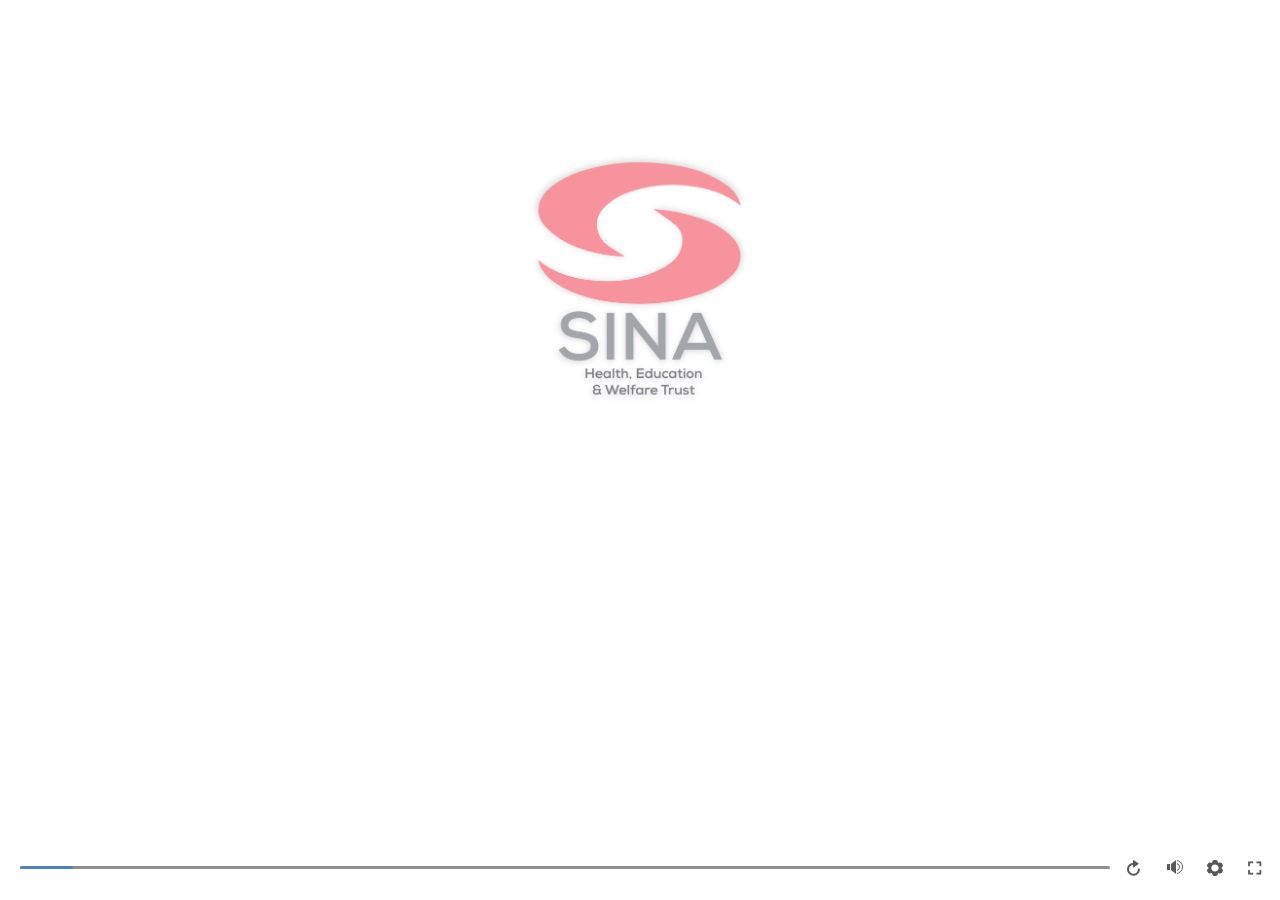
<file: index.html>
﻿<!doctype html>
<html lang="en-US">
<head>
  <meta charset="utf-8">
  <!-- Created using Storyline 360 - http://www.articulate.com  -->
  <!-- version: 3.78.30680.0 -->
  <title>CMME-ES</title>
  <meta http-equiv="x-ua-compatible" content="IE=edge"/>
  <meta name="viewport" content="width=device-width,initial-scale=1,user-scalable=no,shrink-to-fit=no,minimal-ui"/>
  <meta name="apple-mobile-web-app-capable" content="yes"/>
  <style>
    html, body { height: 100%; padding: 0; margin: 0 }
    #app { height: 100%; width: 100%; }
  </style>

  <script>
    window.DS = {};
    window.globals = {
      DATA_PATH_BASE: '',
      HAS_FRAME: true,
      HAS_SLIDE: true,

      lmsPresent: false,
      tinCanPresent: false,
      cmi5Present: false,
      aoSupport: false,
      scale: 'noscale',
      captureRc: false,
      browserSize: 'optimal',
      bgColor: '#FFFFFF',
      features: 'AccessibleVideo,BgAudioBlip,ConnectionMessages,DropIn1,DropIn2,DropIn3,FullScreenToggle,LayerPresentAsDialog,MultipleQuizTracking,PlayerSpeedControl,StreamingVideo,UpdatedThemeEditor,UseAudioElement,VideoSync',
      themeName: 'unified',
      preloaderColor: '#8C8C8C',
      suppressAnalytics: false,
      productChannel: 'stable',
      publishSource: 'storyline',
      aid: 'auth0|5c3ebf465839c91ac43ea7fc',
      cid: '398f8db2-fa46-4bc5-99fd-ca2f76383e23',
      playerVersion: '3.78.30680.0',
      publishTimestamp: '2023-07-20T21:03:15.9678383Z',
      maxIosVideoElements: 10,
      connectionSettings: { message: 'You%20are%20offline.%20Trying%20to%20reconnect...', useDarkTheme: true, mode: 'disabled' },

      
      parseParams: function(qs) {
        if (window.globals.parsedParams != null) {
          return window.globals.parsedParams;
        }
        qs = (qs || window.location.search.substr(1)).split('+').join(' ');
        var params = {},
            tokens,
            re = /[?&]?([^=]+)=([^&]*)/g;

        while (tokens = re.exec(qs)) {
          params[decodeURIComponent(tokens[1]).trim()] =
            decodeURIComponent(tokens[2]).trim();
        }
        window.globals.parsedParams = params;
        return params;
      }

    };
  </script>
  <script>
    var isIe11 = ('ActiveXObject' in window || window.MSBlobBuilder != null)
      && window.msCrypto != null && !window.ActiveXObject;
    if (isIe11) {
      window.globals.unsupportedBrowser = true;
      document.write(atob('[base64]'));
    }
  </script>
  
  <script>window.THREE = { };</script>
  <script src='html5/lib/hls/hls.min.js' type=text/javascript></script>
</head>
<body style="background: #FFFFFF" class="cs-HTML theme-unified">
  <!-- 360 -->
  <script>!function(){var e,i=/iPhone/i,o=/iPod/i,n=/iPad/i,t=/\biOS-universal(?:.+)Mac\b/i,r=/\bAndroid(?:.+)Mobile\b/i,a=/Android/i,d=/(?:SD4930UR|\bSilk(?:.+)Mobile\b)/i,p=/Silk/i,l=/Windows Phone/i,u=/\bWindows(?:.+)ARM\b/i,b=/BlackBerry/i,s=/BB10/i,c=/Opera Mini/i,f=/\b(CriOS|Chrome)(?:.+)Mobile/i,h=/Mobile(?:.+)Firefox\b/i,v=function(e){return void 0!==e&&"MacIntel"===e.platform&&"number"==typeof e.maxTouchPoints&&e.maxTouchPoints>1&&"undefined"==typeof MSStream};e=function(e){var m={userAgent:"",platform:"",maxTouchPoints:0};e||"undefined"==typeof navigator?"string"==typeof e?m.userAgent=e:e&&e.userAgent&&(m={userAgent:e.userAgent,platform:e.platform,maxTouchPoints:e.maxTouchPoints||0}):m={userAgent:navigator.userAgent,platform:navigator.platform,maxTouchPoints:navigator.maxTouchPoints||0};var g=m.userAgent,y=g.split("[FBAN");void 0!==y[1]&&(g=y[0]),void 0!==(y=g.split("Twitter"))[1]&&(g=y[0]);var A=function(e){return function(i){return i.test(e)}}(g),w={apple:{phone:A(i)&&!A(l),ipod:A(o),tablet:!A(i)&&(A(n)||v(m))&&!A(l),universal:A(t),device:(A(i)||A(o)||A(n)||A(t)||v(m))&&!A(l)},amazon:{phone:A(d),tablet:!A(d)&&A(p),device:A(d)||A(p)},android:{phone:!A(l)&&A(d)||!A(l)&&A(r),tablet:!A(l)&&!A(d)&&!A(r)&&(A(p)||A(a)),device:!A(l)&&(A(d)||A(p)||A(r)||A(a))||A(/\bokhttp\b/i)},windows:{phone:A(l),tablet:A(u),device:A(l)||A(u)},other:{blackberry:A(b),blackberry10:A(s),opera:A(c),firefox:A(h),chrome:A(f),device:A(b)||A(s)||A(c)||A(h)||A(f)},any:!1,phone:!1,tablet:!1};return w.any=w.apple.device||w.android.device||w.windows.device||w.other.device,w.phone=w.apple.phone||w.android.phone||w.windows.phone,w.tablet=w.apple.tablet||w.android.tablet||w.windows.tablet,w}(),"object"==typeof exports&&"undefined"!=typeof module?module.exports=e:"function"==typeof define&&define.amd?define((function(){return e})):this.isMobile=e}();
    window.isMobile.apple.tablet = window.isMobile.apple.tablet ||
      (navigator.platform === 'MacIntel' && navigator.maxTouchPoints > 1);
    window.isMobile.apple.device = window.isMobile.apple.device || window.isMobile.apple.tablet;
    window.isMobile.tablet = window.isMobile.tablet || window.isMobile.apple.tablet;
    window.isMobile.any = window.isMobile.any || window.isMobile.apple.tablet;
  </script>

  <div id="focus-sink" tabindex="-1"></div>

  <div id="preso"></div>
  <script>
    (function() {

      var classTypes = [ 'desktop', 'mobile', 'phone', 'tablet' ];

      var addDeviceClasses = function(prefix, testObj) {
        var curr, i;
        for (i = 0; i < classTypes.length; i++) {
          curr = classTypes[i];
          if (testObj[curr]) {
            document.body.classList.add(prefix + curr);
          }
        }
      };

      var params = window.globals.parseParams(),
          isDevicePreview = params.devicepreview === '1',
          isPhoneOverride = params.deviceType === 'phone' || (isDevicePreview && params.phone == '1'),
          isTabletOverride = (params.deviceType === 'tablet' || isDevicePreview) && !isPhoneOverride,
          isMobileOverride = isPhoneOverride || isTabletOverride;

      var deviceView = {
        desktop: !window.isMobile.any && !isMobileOverride,
        mobile: window.isMobile.any || isMobileOverride,
        phone: isPhoneOverride || (window.isMobile.phone && !isTabletOverride),
        tablet: isTabletOverride || window.isMobile.tablet
      };

      window.globals.deviceView = deviceView;
      window.isMobile.desktop = !window.isMobile.any;
      window.isMobile.mobile = window.isMobile.any;

      addDeviceClasses('view-', deviceView);

    })();
  </script>
  
  <script src='story_content/user.js' type=text/javascript></script>
  <div class="slide-loader"></div>

  <script>
    var doc = document, loader = doc.body.querySelector('.slide-loader'); [ 1, 2, 3 ].forEach(function(n) { var d = doc.createElement('div'); d.style.backgroundColor = window.globals.preloaderColor; d.classList.add('mobile-loader-dot'); d.classList.add('dot' + n); loader.appendChild(d); });
  </script>

  <div class="mobile-load-title-overlay" style="display: none">
    <div class="mobile-load-title">CMME-ES</div>
  </div>

  <div class="mobile-chrome-warning"></div>

  
<style>
  .warn-connection-dialog {
    display: none;
    background: transparent;
    pointer-events: none;
    position: fixed;
    left: 0;
    top: 0;
    width: 100%;
    height: 100%;
    z-index: 999;
  }

  .warn-connection-content {
    border-radius: 4px;
    background: white;
    border: 1px solid #E7E7E7;
    color: #333333;
    box-shadow: 0 2px 4px rgba(0, 0, 0, 0.25);
    transition: all 150ms ease-out;
    position: absolute;
    white-space: nowrap;
  }

  .view-phone.is-landscape .warn-connection-content {
    left: 23px;
    bottom: 23px;
  }

  .view-tablet.is-landscape .warn-connection-content {
    left: 50%;
    top: 20px;
    transform: translateX(-50%);
  }

  .is-portrait .warn-connection-content {
    transform: translate(-50%, calc(-100% - 15px));
  }

  .warn-connection-content p {
    display: inline-block;
    margin: 0 8px 0 0;
    line-height: 33px;
    font-size: 11px;
  }

  .warn-connection-content svg {
    position: relative;
    vertical-align: middle;
    margin: 0 2px 2px 8px;
  }

  .view-desktop .warn-connection-content {
    left: 1.5em;
    bottom: 1.5em;
  }

  .view-desktop .warn-connection-content p {
    font-size: 1.1em;
  }

  .is-offline .warn-connection-dialog {
    display: block;
  }

  .is-offline .cs-panel * {
    pointer-events: none !important;
  }

  .is-offline .cs-panel {
    pointer-events: all !important;
  }

  .is-offline #nav-controls * {
    pointer-events: none !important;
  }

  .is-offline #nav-controls {
    pointer-events: all !important;
  }
</style>

<div class="warn-connection-dialog">
  <div class="warn-connection-content">
    <svg width="17" height="15" viewBox="0 0 17 15" xmlns="http://www.w3.org/2000/svg">
      <path fill="#8F0000" stroke="white" d="M16.07,12.98 L15.88,12.23 L9.51,1.21 C8.97,0.26,7.6,0.26,7.06,1.21 L0.69,12.23 C0.15,13.16,0.81,14.36,1.91,14.36 H14.65 C15.47,14.36,16.05,13.7,16.07,12.98 Z"/>
      <path fill="white" stroke="white" d="M8.58,5.5 C8.35,5.28,8.5,5.35,8.21,5.32 C8.09,5.35,7.97,5.49,7.96,5.67 C7.97,5.79,7.98,5.92,7.98,6.04 L7.98,6.04 C7.99,6.17,8,6.31,8.01,6.43 L8.01,6.44 C8.03,6.92,8.06,7.41,8.09,7.9 L8.09,7.9 C8.12,8.39,8.14,8.88,8.17,9.37 C8.17,9.39,8.18,9.42,8.2,9.44 C8.23,9.46,8.25,9.47,8.28,9.47 C8.31,9.47,8.34,9.46,8.35,9.44 C8.37,9.43,8.38,9.4,8.39,9.35 L8.39,9.34 C8.39,9.24,8.4,9.15,8.4,9.05 L8.4,9.05 C8.41,8.96,8.41,8.86,8.42,8.75 C8.43,8.44,8.45,8.12,8.47,7.81 L8.47,7.81 C8.49,7.49,8.51,7.18,8.53,6.87 C8.55,6.46,8.56,6.05,8.59,5.64 L8.6,5.62 C8.6,5.57,8.59,5.53,8.58,5.5 L8.21,5.32 Z"/>
      <circle fill="white" stroke="white" cx="8.3" cy="11.35" r="0.3"/>
    </svg>
    <p>You are offline. Trying to reconnect...</p>
  </div>
</div>

<script>
  (function() {
    window.DS.connection = {
      warningShown: false,
      assets: {},
      loadingAssetGroup: false,
      retryDelay: 500
    };

    var connectionSettings = window.globals.connectionSettings || {};

    // The `window.globals.features` variable must be set in `webpack.dev.config` when testing locally - it is not enough
    // to have it in the data - but it must be set there as well.
    var useConnectionMessages = window.AbortController != null &&
      window.location.protocol != 'file:' &&
      window.globals.features.indexOf('ConnectionMessages') != -1 &&
      connectionSettings.mode === 'normal';

    window.DS.connection.useConnectionMessages = useConnectionMessages

    var assetCount = 0;
    var checkLoadedId;


    if (useConnectionMessages && connectionSettings != null) {
      var contentEl = document.querySelector('.warn-connection-content');
      var messageEl = contentEl.querySelector('p')

      if (connectionSettings.useDarkTheme) {
        contentEl.style.borderColor = '#BABBBA';
        contentEl.style.backgroundColor = '#282828';
        contentEl.style.color = '#FFFFFF';
      }

      if (connectionSettings.message != null) {
        messageEl.textContent = window.decodeURIComponent(connectionSettings.message);
      }
    }

    function checkAssetsReady() {
      for (var i in DS.connection.assets) {
        if (!DS.connection.assets[i].success) {
          return false;
        }
      }
      return true;
    }

    function stopAssetGroup() {
      if (!useConnectionMessages) { return; }

      assetCount = 0;

      DS.connection.oldAssetGroup = DS.connection.assets;
      DS.connection.assets = {};
      DS.connection.loadingAssetGroup = false;
      clearInterval(checkLoadedId);
    }

    function startAssetGroup() {
      if (!useConnectionMessages) { return; }
      var ticks = 0;
      clearInterval(checkLoadedId);
      checkLoadedId = setInterval(function() {
        var loaded = 0;
        if (assetCount === 0 && loaded === 0) {
          clearInterval(checkLoadedId);
          return;
        }

        for (var i in DS.connection.assets) {
          if (DS.connection.assets[i].success) {
            loaded++;
          }
        }

        if (assetCount === loaded && checkAssetsReady()) {
          for (var i in DS.connection.assets) {
            if (DS.connection.assets[i].action) {
              DS.connection.assets[i].action();
            }
          }
          hideWarning();
          stopAssetGroup();
        }
      }, 100)
    }

    function requiredAsset(url, action, retry, type) {
      if (!useConnectionMessages) { return; }
      if (DS.connection.assets[url]) { return; }

      DS.connection.assets[url] = {
        success: false, action: action, retry: retry, type: type
      };
      assetCount = Object.keys(DS.connection.assets).length;
      if (!DS.connection.loadingAssetGroup) {
        startAssetGroup();
      }
      DS.connection.loadingAssetGroup = true;
    }

    function assetLoaded(url) {
      if (!useConnectionMessages) { return; }
      if (DS.connection.assets[url]) {
        DS.connection.assets[url].success = true;
      }
    }

    function assetFailed(url) {
      if (!useConnectionMessages) { return; }
      if (!DS.connection.assets[url]) {
        if (/\.js$/.test(url) && url.indexOf('transcripts') === -1) {
          setTimeout(function() {
            if (DS.connection.lastSlideLoaded != null) {
              DS.connection.lastSlideLoaded();
            }
          }, DS.connection.retryDelay);
        }
        return;
      }
      if (!DS.connection.warningShown) { showWarning(); }
      if (DS.connection.assets[url].retry) {
        setTimeout(function() {
          if (!DS.connection.assets[url].success) {
            DS.connection.assets[url].retry()
          }
        }, DS.connection.retryDelay);
      }
    }

    function hideWarning() {
      document.body.classList.remove('is-offline');
      DS.connection.warningShown = false;
    }
    DS.connection.hideWarning = hideWarning

    function showWarning(btn) {
      document.body.classList.add('is-offline')
      DS.connection.warningShown = true;
      updateWarningPosition();
    }

    function updateWarningPosition() {
      if (!DS.connection.warningShown) {
        return;
      }

      var isPortrait = document.body.classList.contains('is-portrait');
      var warningEl = document.querySelector('.warn-connection-content');

      if (isPortrait) {
        var slide = document.querySelector('.primary-slide');
        var slideRect = slide.getBoundingClientRect();

        warningEl.style.top = `${slideRect.top}px`
        warningEl.style.left = `${slideRect.left + slideRect.width / 2}px`
      } else {
        warningEl.style.top = null;
        warningEl.style.left = null;
      }

      window.requestAnimationFrame(updateWarningPosition);
    }

    // these will all be noops if the feature flag isn't set in
    // the data and `window.globals.features`
    DS.connection.requiredAsset = requiredAsset;
    DS.connection.assetLoaded = assetLoaded;
    DS.connection.assetFailed = assetFailed;
    DS.connection.stopAssetGroup = stopAssetGroup;
    DS.connection.startAssetGroup = startAssetGroup;
  })();
</script>


  <script>
    
    if (window.autoSpider && window.vInterfaceObject) {
      document.querySelector('.mobile-load-title-overlay').style.display = 'none';
    }
  </script>

  

  <link rel="stylesheet" href="html5/data/css/output.min.css" data-noprefix/>
</body>
<script src="html5/lib/scripts/bootstrapper.min.js"></script>
</html>
</file>
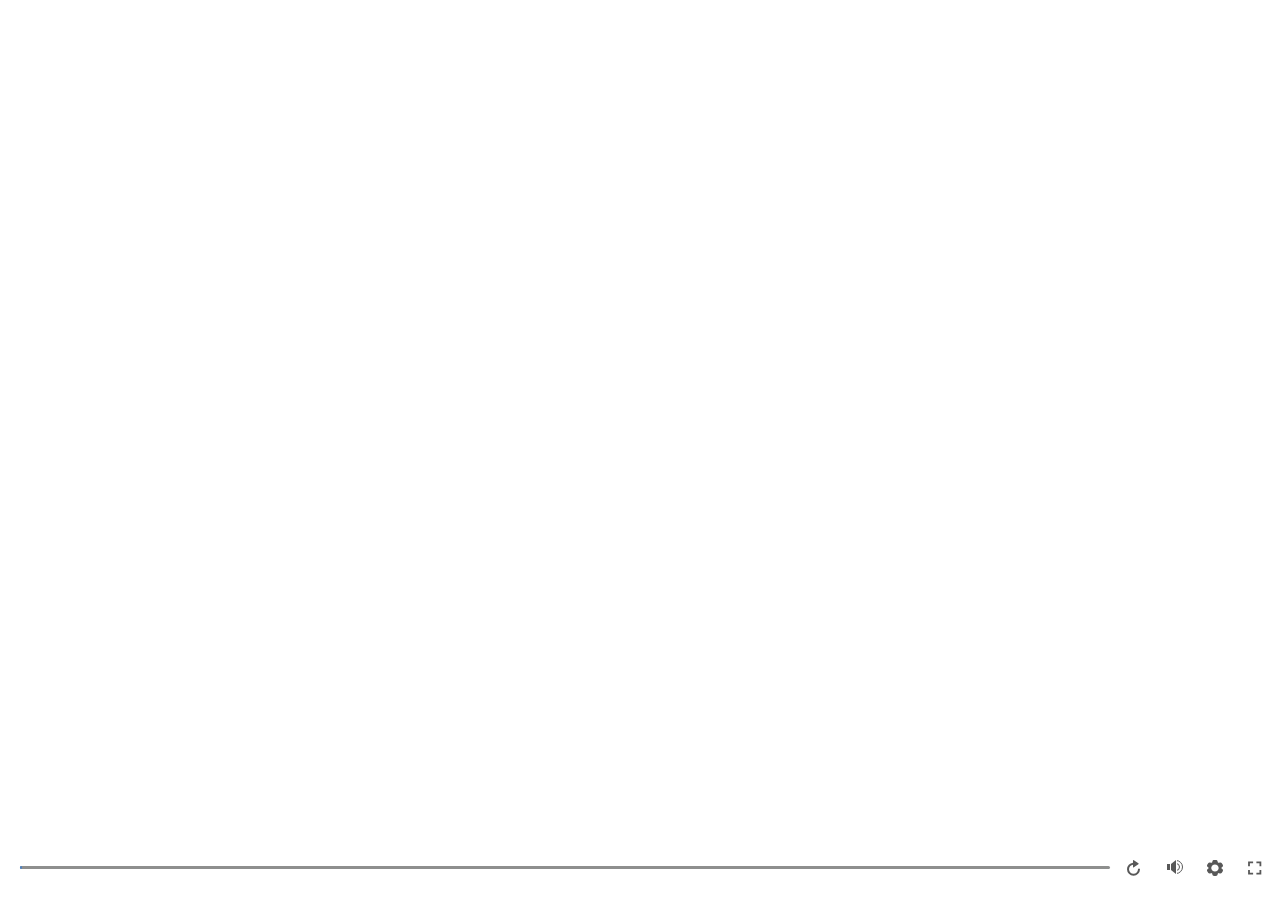
<file: index_lms.html>
<!doctype html>
<html lang="en-US">
<head>
  <meta charset="utf-8">
  <!-- Created using Storyline 360 - http://www.articulate.com  -->
  <!-- version: 3.78.30680.0 -->
  <title>CMME-ES</title>
  <meta http-equiv="x-ua-compatible" content="IE=edge"/>
  <meta name="viewport" content="width=device-width,initial-scale=1,user-scalable=no,shrink-to-fit=no,minimal-ui"/>
  <meta name="apple-mobile-web-app-capable" content="yes"/>
  <style>
    html, body { height: 100%; padding: 0; margin: 0 }
    #app { height: 100%; width: 100%; }
  </style>

  <script>
    window.DS = {};
    window.globals = {
      DATA_PATH_BASE: '',
      HAS_FRAME: true,
      HAS_SLIDE: true,

      lmsPresent: true,
      tinCanPresent: false,
      cmi5Present: false,
      aoSupport: false,
      scale: 'noscale',
      captureRc: false,
      browserSize: 'optimal',
      bgColor: '#FFFFFF',
      features: 'AccessibleVideo,BgAudioBlip,ConnectionMessages,DropIn1,DropIn2,DropIn3,FullScreenToggle,LayerPresentAsDialog,MultipleQuizTracking,PlayerSpeedControl,StreamingVideo,UpdatedThemeEditor,UseAudioElement,VideoSync',
      themeName: 'unified',
      preloaderColor: '#8C8C8C',
      suppressAnalytics: false,
      productChannel: 'stable',
      publishSource: 'storyline',
      aid: 'auth0|5c3ebf465839c91ac43ea7fc',
      cid: '398f8db2-fa46-4bc5-99fd-ca2f76383e23',
      playerVersion: '3.78.30680.0',
      publishTimestamp: '2023-07-20T21:03:16.0267299Z',
      maxIosVideoElements: 10,
      connectionSettings: { message: 'You%20are%20offline.%20Trying%20to%20reconnect...', useDarkTheme: true, mode: 'disabled' },

      
      parseParams: function(qs) {
        if (window.globals.parsedParams != null) {
          return window.globals.parsedParams;
        }
        qs = (qs || window.location.search.substr(1)).split('+').join(' ');
        var params = {},
            tokens,
            re = /[?&]?([^=]+)=([^&]*)/g;

        while (tokens = re.exec(qs)) {
          params[decodeURIComponent(tokens[1]).trim()] =
            decodeURIComponent(tokens[2]).trim();
        }
        window.globals.parsedParams = params;
        return params;
      }

    };
  </script>
  <script>
    var isIe11 = ('ActiveXObject' in window || window.MSBlobBuilder != null)
      && window.msCrypto != null && !window.ActiveXObject;
    if (isIe11) {
      window.globals.unsupportedBrowser = true;
      document.write(atob('[base64]'));
    }
  </script>
  <script src="lms/scormdriver.js" charset="utf-8"></script>
  <script>window.THREE = { };</script>
  <script src='html5/lib/hls/hls.min.js' type=text/javascript></script>
</head>
<body style="background: #FFFFFF" class="cs-HTML theme-unified">
  <!-- 360 -->
  <script>!function(){var e,i=/iPhone/i,o=/iPod/i,n=/iPad/i,t=/\biOS-universal(?:.+)Mac\b/i,r=/\bAndroid(?:.+)Mobile\b/i,a=/Android/i,d=/(?:SD4930UR|\bSilk(?:.+)Mobile\b)/i,p=/Silk/i,l=/Windows Phone/i,u=/\bWindows(?:.+)ARM\b/i,b=/BlackBerry/i,s=/BB10/i,c=/Opera Mini/i,f=/\b(CriOS|Chrome)(?:.+)Mobile/i,h=/Mobile(?:.+)Firefox\b/i,v=function(e){return void 0!==e&&"MacIntel"===e.platform&&"number"==typeof e.maxTouchPoints&&e.maxTouchPoints>1&&"undefined"==typeof MSStream};e=function(e){var m={userAgent:"",platform:"",maxTouchPoints:0};e||"undefined"==typeof navigator?"string"==typeof e?m.userAgent=e:e&&e.userAgent&&(m={userAgent:e.userAgent,platform:e.platform,maxTouchPoints:e.maxTouchPoints||0}):m={userAgent:navigator.userAgent,platform:navigator.platform,maxTouchPoints:navigator.maxTouchPoints||0};var g=m.userAgent,y=g.split("[FBAN");void 0!==y[1]&&(g=y[0]),void 0!==(y=g.split("Twitter"))[1]&&(g=y[0]);var A=function(e){return function(i){return i.test(e)}}(g),w={apple:{phone:A(i)&&!A(l),ipod:A(o),tablet:!A(i)&&(A(n)||v(m))&&!A(l),universal:A(t),device:(A(i)||A(o)||A(n)||A(t)||v(m))&&!A(l)},amazon:{phone:A(d),tablet:!A(d)&&A(p),device:A(d)||A(p)},android:{phone:!A(l)&&A(d)||!A(l)&&A(r),tablet:!A(l)&&!A(d)&&!A(r)&&(A(p)||A(a)),device:!A(l)&&(A(d)||A(p)||A(r)||A(a))||A(/\bokhttp\b/i)},windows:{phone:A(l),tablet:A(u),device:A(l)||A(u)},other:{blackberry:A(b),blackberry10:A(s),opera:A(c),firefox:A(h),chrome:A(f),device:A(b)||A(s)||A(c)||A(h)||A(f)},any:!1,phone:!1,tablet:!1};return w.any=w.apple.device||w.android.device||w.windows.device||w.other.device,w.phone=w.apple.phone||w.android.phone||w.windows.phone,w.tablet=w.apple.tablet||w.android.tablet||w.windows.tablet,w}(),"object"==typeof exports&&"undefined"!=typeof module?module.exports=e:"function"==typeof define&&define.amd?define((function(){return e})):this.isMobile=e}();
    window.isMobile.apple.tablet = window.isMobile.apple.tablet ||
      (navigator.platform === 'MacIntel' && navigator.maxTouchPoints > 1);
    window.isMobile.apple.device = window.isMobile.apple.device || window.isMobile.apple.tablet;
    window.isMobile.tablet = window.isMobile.tablet || window.isMobile.apple.tablet;
    window.isMobile.any = window.isMobile.any || window.isMobile.apple.tablet;
  </script>

  <div id="focus-sink" tabindex="-1"></div>

  <div id="preso"></div>
  <script>
    (function() {

      var classTypes = [ 'desktop', 'mobile', 'phone', 'tablet' ];

      var addDeviceClasses = function(prefix, testObj) {
        var curr, i;
        for (i = 0; i < classTypes.length; i++) {
          curr = classTypes[i];
          if (testObj[curr]) {
            document.body.classList.add(prefix + curr);
          }
        }
      };

      var params = window.globals.parseParams(),
          isDevicePreview = params.devicepreview === '1',
          isPhoneOverride = params.deviceType === 'phone' || (isDevicePreview && params.phone == '1'),
          isTabletOverride = (params.deviceType === 'tablet' || isDevicePreview) && !isPhoneOverride,
          isMobileOverride = isPhoneOverride || isTabletOverride;

      var deviceView = {
        desktop: !window.isMobile.any && !isMobileOverride,
        mobile: window.isMobile.any || isMobileOverride,
        phone: isPhoneOverride || (window.isMobile.phone && !isTabletOverride),
        tablet: isTabletOverride || window.isMobile.tablet
      };

      window.globals.deviceView = deviceView;
      window.isMobile.desktop = !window.isMobile.any;
      window.isMobile.mobile = window.isMobile.any;

      addDeviceClasses('view-', deviceView);

    })();
  </script>
  
  <script src='story_content/user.js' type=text/javascript></script>
  <div class="slide-loader"></div>

  <script>
    var doc = document, loader = doc.body.querySelector('.slide-loader'); [ 1, 2, 3 ].forEach(function(n) { var d = doc.createElement('div'); d.style.backgroundColor = window.globals.preloaderColor; d.classList.add('mobile-loader-dot'); d.classList.add('dot' + n); loader.appendChild(d); });
  </script>

  <div class="mobile-load-title-overlay" style="display: none">
    <div class="mobile-load-title">CMME-ES</div>
  </div>

  <div class="mobile-chrome-warning"></div>

  
<style>
  .warn-connection-dialog {
    display: none;
    background: transparent;
    pointer-events: none;
    position: fixed;
    left: 0;
    top: 0;
    width: 100%;
    height: 100%;
    z-index: 999;
  }

  .warn-connection-content {
    border-radius: 4px;
    background: white;
    border: 1px solid #E7E7E7;
    color: #333333;
    box-shadow: 0 2px 4px rgba(0, 0, 0, 0.25);
    transition: all 150ms ease-out;
    position: absolute;
    white-space: nowrap;
  }

  .view-phone.is-landscape .warn-connection-content {
    left: 23px;
    bottom: 23px;
  }

  .view-tablet.is-landscape .warn-connection-content {
    left: 50%;
    top: 20px;
    transform: translateX(-50%);
  }

  .is-portrait .warn-connection-content {
    transform: translate(-50%, calc(-100% - 15px));
  }

  .warn-connection-content p {
    display: inline-block;
    margin: 0 8px 0 0;
    line-height: 33px;
    font-size: 11px;
  }

  .warn-connection-content svg {
    position: relative;
    vertical-align: middle;
    margin: 0 2px 2px 8px;
  }

  .view-desktop .warn-connection-content {
    left: 1.5em;
    bottom: 1.5em;
  }

  .view-desktop .warn-connection-content p {
    font-size: 1.1em;
  }

  .is-offline .warn-connection-dialog {
    display: block;
  }

  .is-offline .cs-panel * {
    pointer-events: none !important;
  }

  .is-offline .cs-panel {
    pointer-events: all !important;
  }

  .is-offline #nav-controls * {
    pointer-events: none !important;
  }

  .is-offline #nav-controls {
    pointer-events: all !important;
  }
</style>

<div class="warn-connection-dialog">
  <div class="warn-connection-content">
    <svg width="17" height="15" viewBox="0 0 17 15" xmlns="http://www.w3.org/2000/svg">
      <path fill="#8F0000" stroke="white" d="M16.07,12.98 L15.88,12.23 L9.51,1.21 C8.97,0.26,7.6,0.26,7.06,1.21 L0.69,12.23 C0.15,13.16,0.81,14.36,1.91,14.36 H14.65 C15.47,14.36,16.05,13.7,16.07,12.98 Z"/>
      <path fill="white" stroke="white" d="M8.58,5.5 C8.35,5.28,8.5,5.35,8.21,5.32 C8.09,5.35,7.97,5.49,7.96,5.67 C7.97,5.79,7.98,5.92,7.98,6.04 L7.98,6.04 C7.99,6.17,8,6.31,8.01,6.43 L8.01,6.44 C8.03,6.92,8.06,7.41,8.09,7.9 L8.09,7.9 C8.12,8.39,8.14,8.88,8.17,9.37 C8.17,9.39,8.18,9.42,8.2,9.44 C8.23,9.46,8.25,9.47,8.28,9.47 C8.31,9.47,8.34,9.46,8.35,9.44 C8.37,9.43,8.38,9.4,8.39,9.35 L8.39,9.34 C8.39,9.24,8.4,9.15,8.4,9.05 L8.4,9.05 C8.41,8.96,8.41,8.86,8.42,8.75 C8.43,8.44,8.45,8.12,8.47,7.81 L8.47,7.81 C8.49,7.49,8.51,7.18,8.53,6.87 C8.55,6.46,8.56,6.05,8.59,5.64 L8.6,5.62 C8.6,5.57,8.59,5.53,8.58,5.5 L8.21,5.32 Z"/>
      <circle fill="white" stroke="white" cx="8.3" cy="11.35" r="0.3"/>
    </svg>
    <p>You are offline. Trying to reconnect...</p>
  </div>
</div>

<script>
  (function() {
    window.DS.connection = {
      warningShown: false,
      assets: {},
      loadingAssetGroup: false,
      retryDelay: 500
    };

    var connectionSettings = window.globals.connectionSettings || {};

    // The `window.globals.features` variable must be set in `webpack.dev.config` when testing locally - it is not enough
    // to have it in the data - but it must be set there as well.
    var useConnectionMessages = window.AbortController != null &&
      window.location.protocol != 'file:' &&
      window.globals.features.indexOf('ConnectionMessages') != -1 &&
      connectionSettings.mode === 'normal';

    window.DS.connection.useConnectionMessages = useConnectionMessages

    var assetCount = 0;
    var checkLoadedId;


    if (useConnectionMessages && connectionSettings != null) {
      var contentEl = document.querySelector('.warn-connection-content');
      var messageEl = contentEl.querySelector('p')

      if (connectionSettings.useDarkTheme) {
        contentEl.style.borderColor = '#BABBBA';
        contentEl.style.backgroundColor = '#282828';
        contentEl.style.color = '#FFFFFF';
      }

      if (connectionSettings.message != null) {
        messageEl.textContent = window.decodeURIComponent(connectionSettings.message);
      }
    }

    function checkAssetsReady() {
      for (var i in DS.connection.assets) {
        if (!DS.connection.assets[i].success) {
          return false;
        }
      }
      return true;
    }

    function stopAssetGroup() {
      if (!useConnectionMessages) { return; }

      assetCount = 0;

      DS.connection.oldAssetGroup = DS.connection.assets;
      DS.connection.assets = {};
      DS.connection.loadingAssetGroup = false;
      clearInterval(checkLoadedId);
    }

    function startAssetGroup() {
      if (!useConnectionMessages) { return; }
      var ticks = 0;
      clearInterval(checkLoadedId);
      checkLoadedId = setInterval(function() {
        var loaded = 0;
        if (assetCount === 0 && loaded === 0) {
          clearInterval(checkLoadedId);
          return;
        }

        for (var i in DS.connection.assets) {
          if (DS.connection.assets[i].success) {
            loaded++;
          }
        }

        if (assetCount === loaded && checkAssetsReady()) {
          for (var i in DS.connection.assets) {
            if (DS.connection.assets[i].action) {
              DS.connection.assets[i].action();
            }
          }
          hideWarning();
          stopAssetGroup();
        }
      }, 100)
    }

    function requiredAsset(url, action, retry, type) {
      if (!useConnectionMessages) { return; }
      if (DS.connection.assets[url]) { return; }

      DS.connection.assets[url] = {
        success: false, action: action, retry: retry, type: type
      };
      assetCount = Object.keys(DS.connection.assets).length;
      if (!DS.connection.loadingAssetGroup) {
        startAssetGroup();
      }
      DS.connection.loadingAssetGroup = true;
    }

    function assetLoaded(url) {
      if (!useConnectionMessages) { return; }
      if (DS.connection.assets[url]) {
        DS.connection.assets[url].success = true;
      }
    }

    function assetFailed(url) {
      if (!useConnectionMessages) { return; }
      if (!DS.connection.assets[url]) {
        if (/\.js$/.test(url) && url.indexOf('transcripts') === -1) {
          setTimeout(function() {
            if (DS.connection.lastSlideLoaded != null) {
              DS.connection.lastSlideLoaded();
            }
          }, DS.connection.retryDelay);
        }
        return;
      }
      if (!DS.connection.warningShown) { showWarning(); }
      if (DS.connection.assets[url].retry) {
        setTimeout(function() {
          if (!DS.connection.assets[url].success) {
            DS.connection.assets[url].retry()
          }
        }, DS.connection.retryDelay);
      }
    }

    function hideWarning() {
      document.body.classList.remove('is-offline');
      DS.connection.warningShown = false;
    }
    DS.connection.hideWarning = hideWarning

    function showWarning(btn) {
      document.body.classList.add('is-offline')
      DS.connection.warningShown = true;
      updateWarningPosition();
    }

    function updateWarningPosition() {
      if (!DS.connection.warningShown) {
        return;
      }

      var isPortrait = document.body.classList.contains('is-portrait');
      var warningEl = document.querySelector('.warn-connection-content');

      if (isPortrait) {
        var slide = document.querySelector('.primary-slide');
        var slideRect = slide.getBoundingClientRect();

        warningEl.style.top = `${slideRect.top}px`
        warningEl.style.left = `${slideRect.left + slideRect.width / 2}px`
      } else {
        warningEl.style.top = null;
        warningEl.style.left = null;
      }

      window.requestAnimationFrame(updateWarningPosition);
    }

    // these will all be noops if the feature flag isn't set in
    // the data and `window.globals.features`
    DS.connection.requiredAsset = requiredAsset;
    DS.connection.assetLoaded = assetLoaded;
    DS.connection.assetFailed = assetFailed;
    DS.connection.stopAssetGroup = stopAssetGroup;
    DS.connection.startAssetGroup = startAssetGroup;
  })();
</script>


  <script>
    
    if (window.autoSpider && window.vInterfaceObject) {
      document.querySelector('.mobile-load-title-overlay').style.display = 'none';
    }
  </script>

  

  <link rel="stylesheet" href="html5/data/css/output.min.css" data-noprefix/>
</body>
<script src="html5/lib/scripts/bootstrapper.min.js"></script>
</html>
</file>
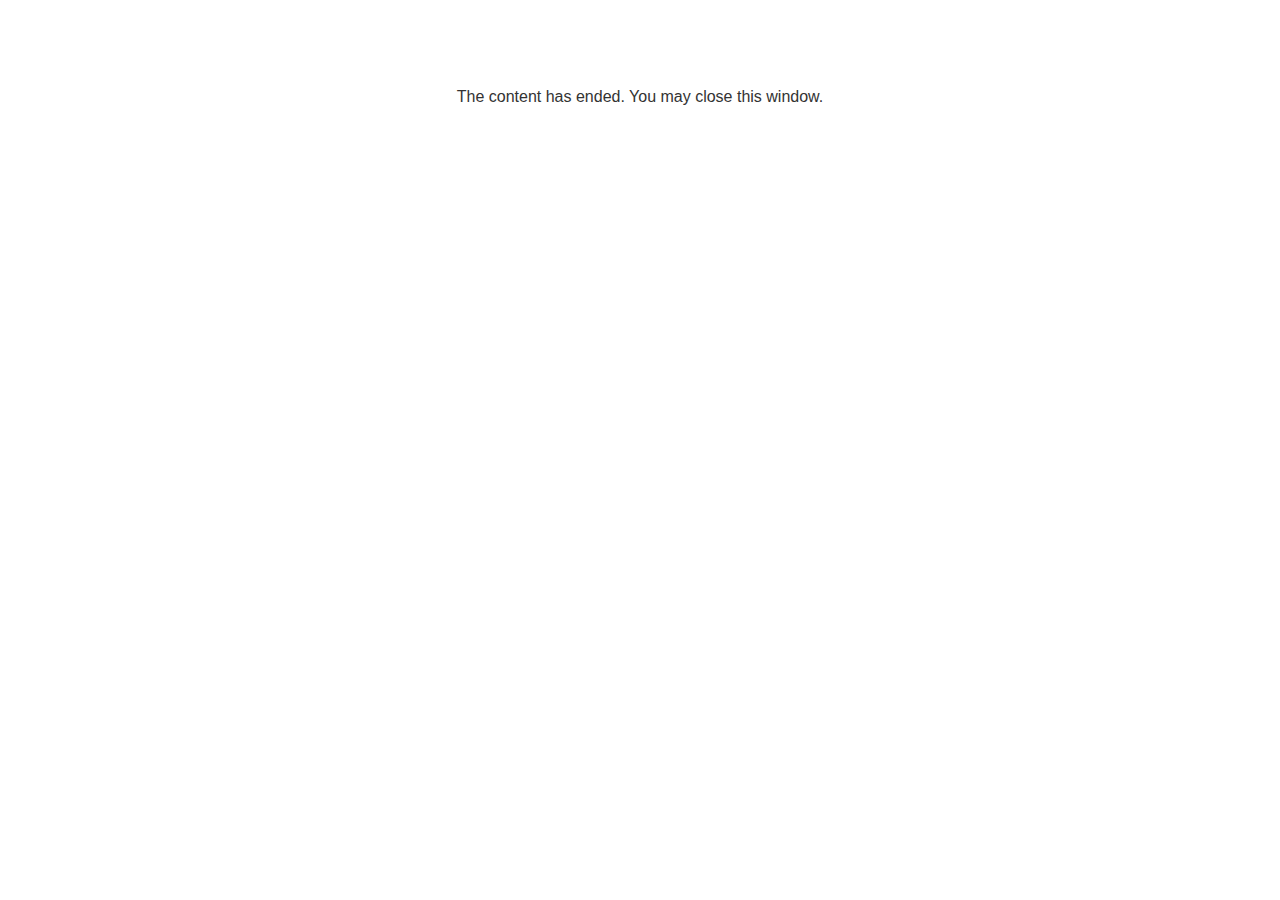
<file: lms/goodbye.html>
<!doctype html>
<html>
<body style="background-color: #ffffff;">

<p role="alert" style="color: #333333;font-family: Lato, articulate, tahoma, arial;font-size: medium;text-align: center;">
<br><br><br><br>
The content has ended. You may close this window.
</p>

</body>
</html>
</file>
